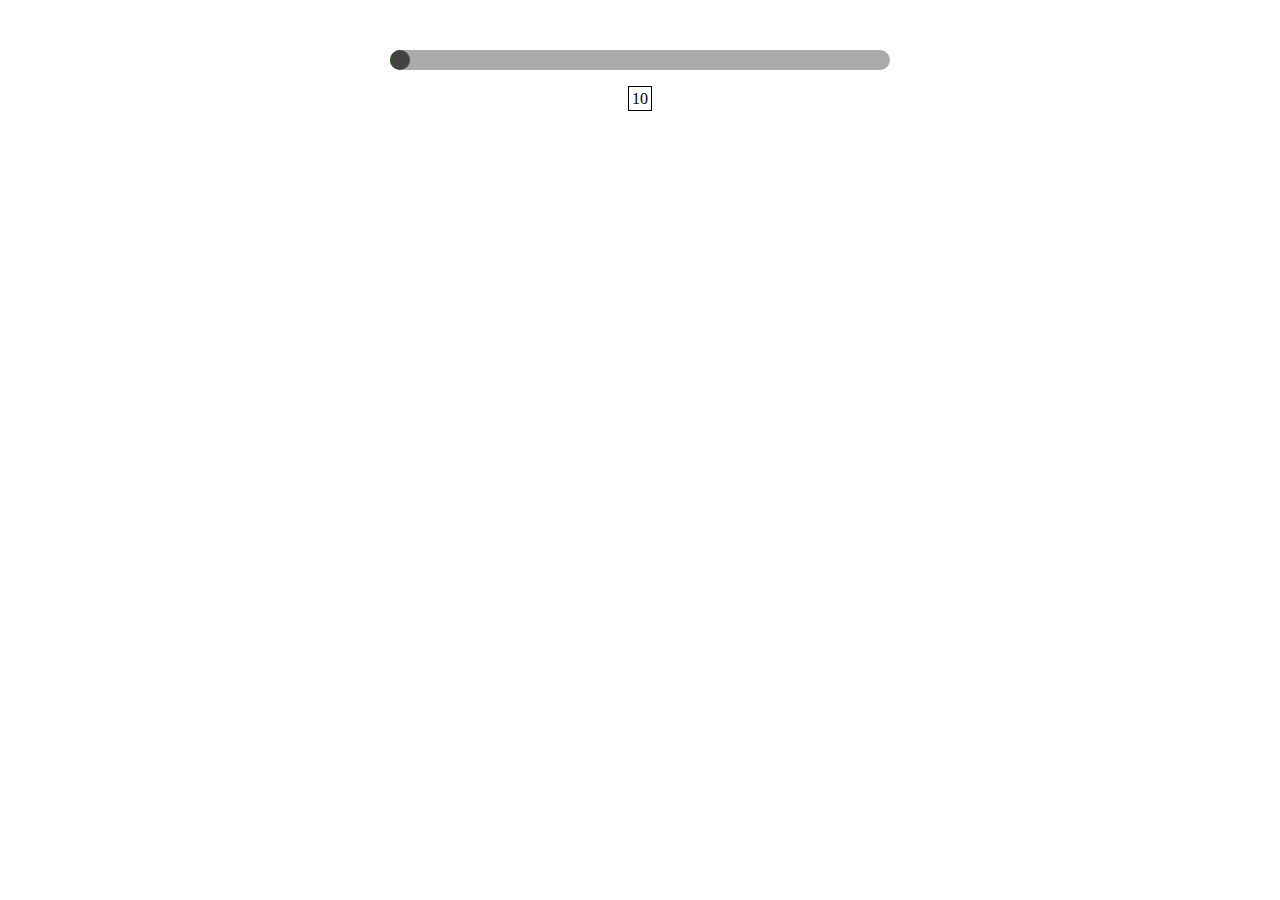
<file: range-slider/rangeSlider.html>
<!DOCTYPE html>
<html lang="en">
  <head>
    <meta charset="utf-8"/>
    <link rel="stylesheet" href="styles.css"/>
  </head>
  <body>
    <div class="range-slider">
      <input class="range" type="range" value="10" min="10" max="1000" step="10"/>
    </div>
    <div class="value-container">
      <label class="range-value">10</label>
    </div>
    <script type="text/javascript" src="main.js"></script>
  </body>
</html>
</file>
<file: range-slider/styles.css>
* {
  margin: 0;
  padding: 0;
  box-sizing: border-box;
}

.body {
  min-width: 500px;
}

.range-slider {
  width: 500px;
  height: 40px;
  margin: 50px auto 0 auto;
}

.value-container {
  text-align: center;
}

.range-value {
  border: 1px solid black;
  padding: 3px;
}

/*Chrome*/
@media screen and (-webkit-min-device-pixel-ratio:0) {
  input[type='range'] {
    overflow: hidden;
    width: 500px;
    height: 20px;
    -webkit-appearance: none;
    background-color: #AAAAAA;
    user-select: none;
    border-radius: 20px;
  }

  input[type='range']::-webkit-slider-runnable-track {
    height: 20px;
    -webkit-appearance: none;
  }

  input[type='range']::-webkit-slider-thumb {
    width: 20px;
    -webkit-appearance: none;
    height: 20px;
    cursor: ew-resize;
    border-radius: 50%;
    background: #434343;
    box-shadow: -250px 0 0 240px green;
  }
}

/*Firefox*/
input[type="range"]::-moz-range-progress {
  background-color: green;
}
input[type="range"]::-moz-range-track {
  background-color: #AAAAAA;
}

/*IE*/
input[type="range"]::-ms-fill-lower {
  background-color: green;
}
input[type="range"]::-ms-fill-upper {
  background-color: #AAAAAA;
}
</file>
